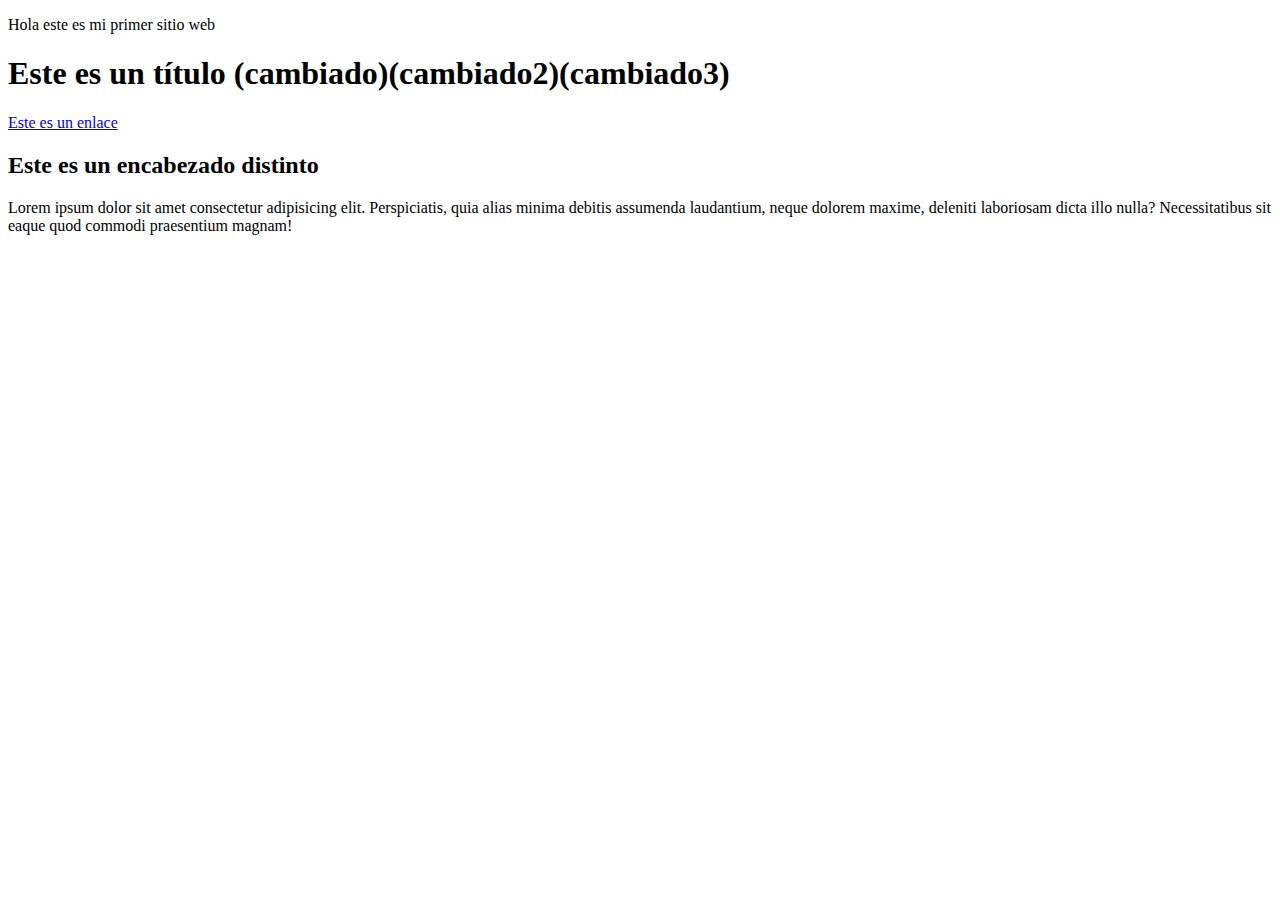
<file: HTMLyCSS/index.html>
<!DOCTYPE html>
<html lang="en">
<head>
    <meta charset="UTF-8">
    <meta http-equiv="X-UA-Compatible" content="IE=edge">
    <meta name="viewport" content="width=device-width, initial-scale=1.0">
    <title>Este es el titulo de mi sitio web</title>
    <link rel="stylesheet" href="css/estilos.css">
</head>
<body>
    <!-- main -->
    <P>Hola este es mi primer sitio web</P>
    <h1>Este es un título (cambiado)(cambiado2)(cambiado3)</h1>
    <a href="#">Este es un enlace</a>
    <div>
        <h2>Este es un encabezado distinto</h2>
        <p>Lorem ipsum dolor sit amet consectetur adipisicing elit. Perspiciatis, quia alias minima debitis assumenda laudantium, neque dolorem maxime, deleniti laboriosam dicta illo nulla? Necessitatibus sit eaque quod commodi praesentium magnam!</p>
    </div>
</body>
</html>
</file>
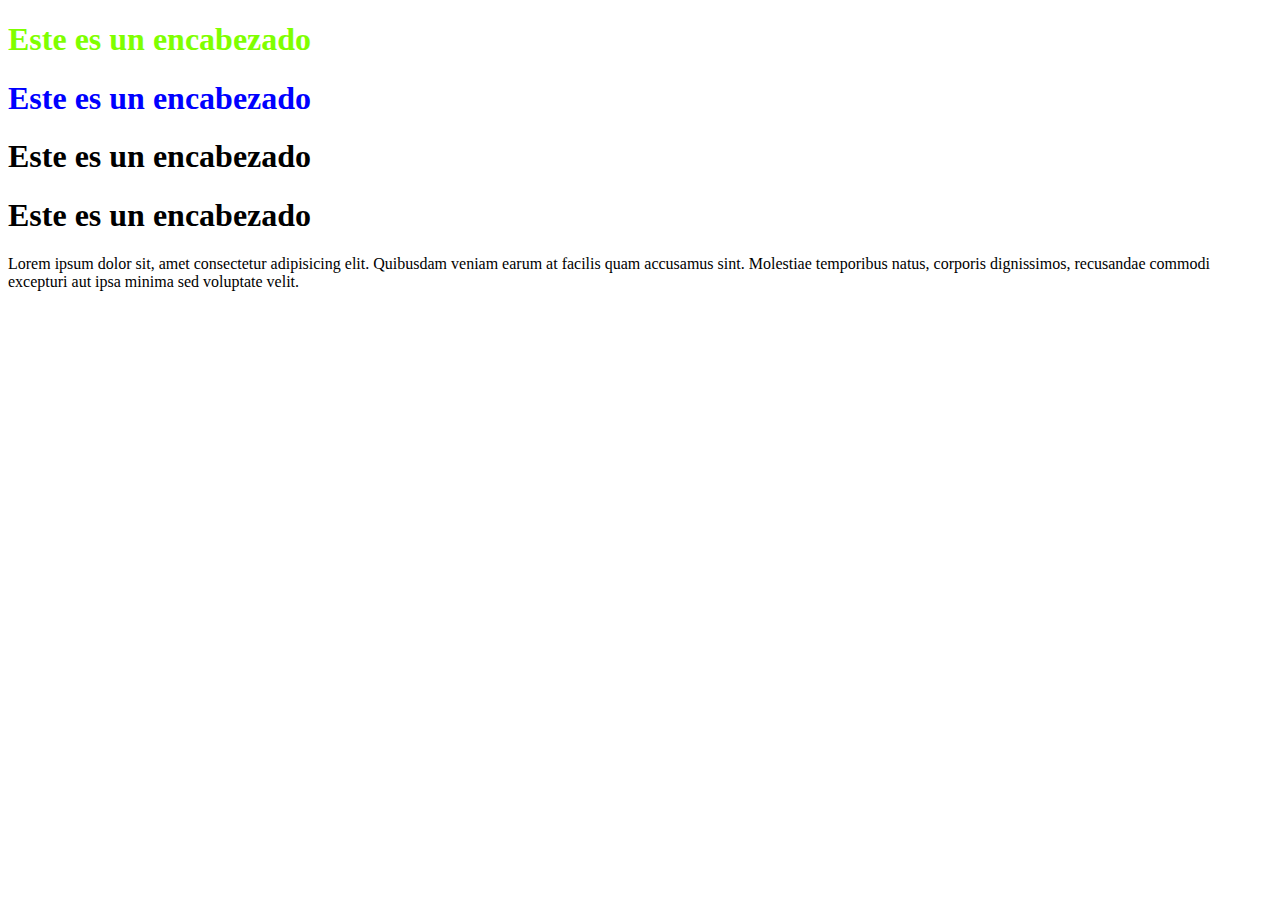
<file: HTMLyCSS/css/index.html>
<!DOCTYPE html>
<html lang="en">
<head>
    <meta charset="UTF-8">
    <meta http-equiv="X-UA-Compatible" content="IE=edge">
    <meta name="viewport" content="width=device-width, initial-scale=1.0">
    <title>Document</title>
    <style>
        /* h1{
            color: brown;
            font-size: 50;
        } */
    </style>
    <link rel="stylesheet" href="estilos.css">
</head>
<body>
 
    <!-- <h1 style="color:coral;font-size: 200px;">
        Este es un encabezado H1
    </h1> -->
    <h1 class="verde">Este es un encabezado</h1>
    <h1 id="unico">Este es un encabezado</h1>
    <h1>Este es un encabezado</h1>
    <h1>Este es un encabezado</h1>
    <p>Lorem ipsum dolor sit, amet consectetur adipisicing elit. Quibusdam veniam earum at facilis quam accusamus sint. Molestiae temporibus natus, corporis dignissimos, recusandae commodi excepturi aut ipsa minima sed voluptate velit.</p>
</body>
</html>
</file>
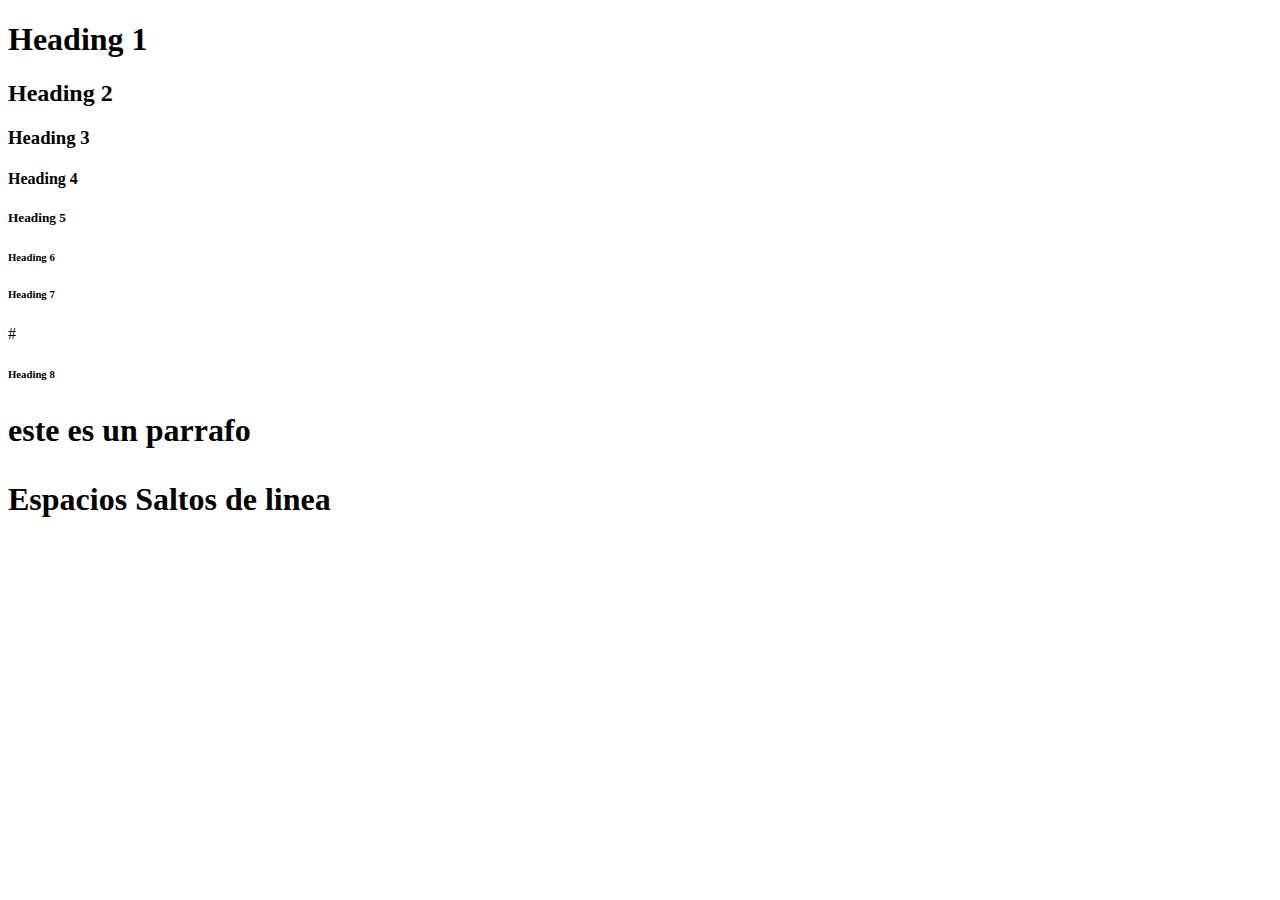
<file: HTMLyCSS/1-1-Encabezados.html>
<!DOCTYPE html>
<html lang="en">
<head>
    <meta charset="UTF-8">
    <meta http-equiv="X-UA-Compatible" content="IE=edge">
    <meta name="viewport" content="width=device-width, initial-scale=1.0">
    <title>Document</title>
</head>
<body>
    
    <h1>Heading 1</h1>
    <h2>Heading 2</h2>
    <h3>Heading 3</h3>
    <h4>Heading 4</h4>
    <h5>Heading 5</h5>
    <h6>Heading 6</h6>
    <h6>Heading 7</h6>
    #<h6>Heading 8</h6>

    <h1>
        <p>este es un parrafo</p>
        Espacios 
        Saltos de linea
    </h1>

</body>
</html>
</file>
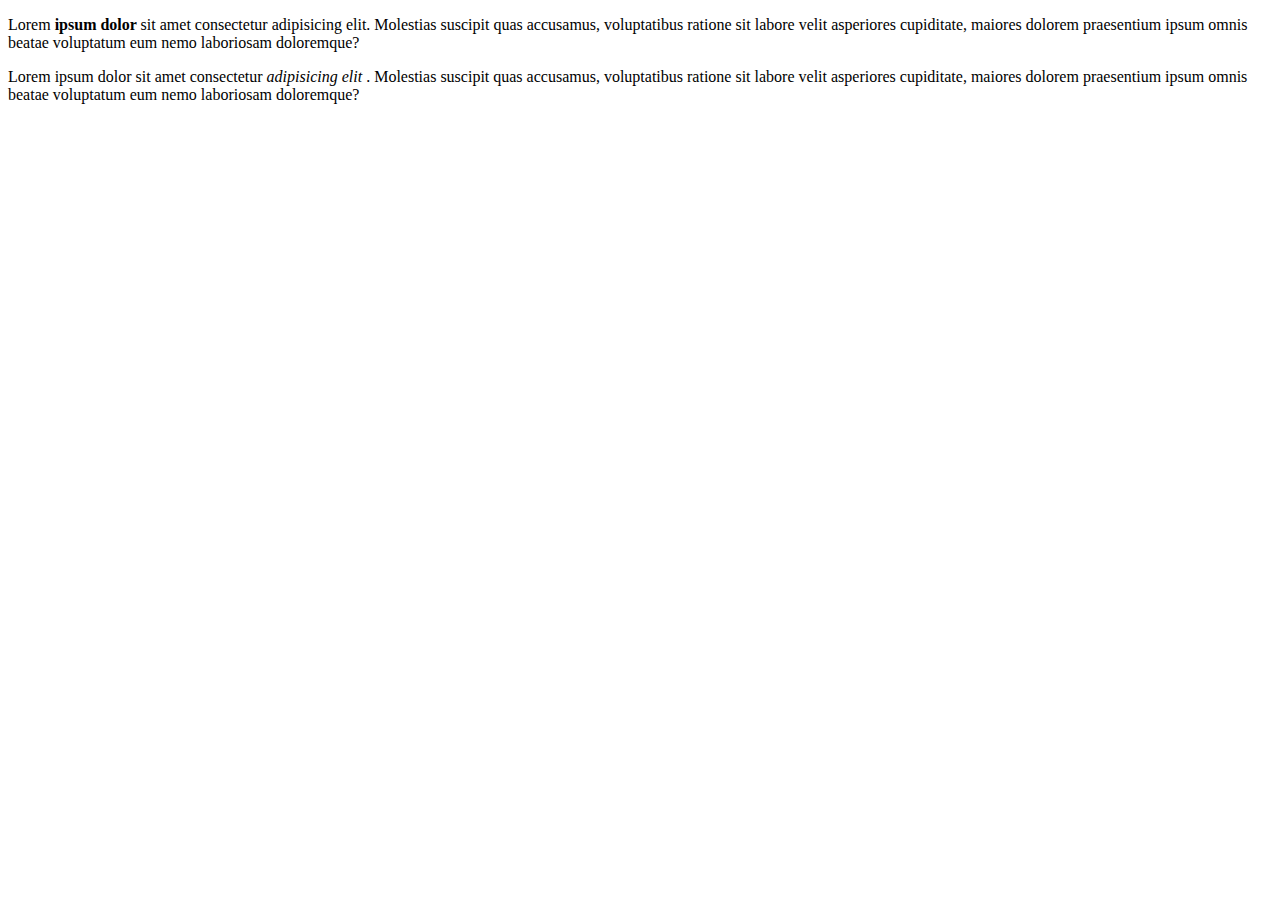
<file: HTMLyCSS/1-2-Parrafos.html>
<!DOCTYPE html>
<html lang="en">
<head>
    <meta charset="UTF-8">
    <meta http-equiv="X-UA-Compatible" content="IE=edge">
    <meta name="viewport" content="width=, initial-scale=1.0">
        <title>Document</title>
</head>
<body>
    <!-- pelotas -->
    <!-- tristes -->
    <p>
        Lorem 
        <b> 
            ipsum dolor
        </b> 
        sit amet consectetur adipisicing elit. Molestias suscipit quas accusamus, voluptatibus ratione sit labore velit asperiores cupiditate, maiores dolorem praesentium ipsum omnis beatae voluptatum eum nemo laboriosam doloremque?
    </p>
    <p>
        Lorem ipsum dolor sit amet consectetur 
        <i> 
            adipisicing elit
        </i>. 
        Molestias suscipit quas accusamus, voluptatibus ratione sit labore velit asperiores cupiditate, maiores dolorem praesentium ipsum omnis beatae voluptatum eum nemo laboriosam doloremque?
    </p>
</body>
</html>
</file>
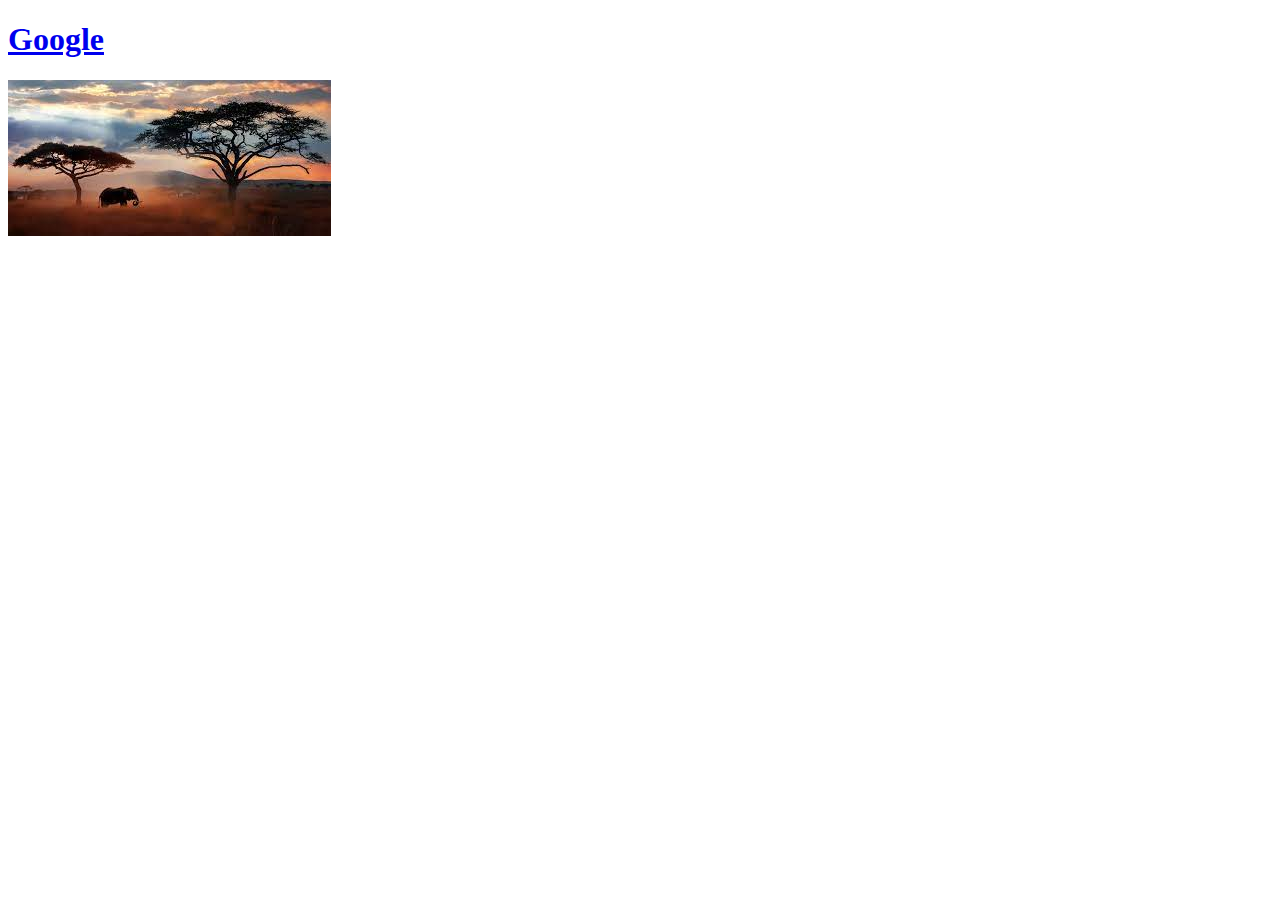
<file: HTMLyCSS/1-3-Atributos.html>
<!DOCTYPE html>
<html lang="en">
<head>
    <meta charset="UTF-8">
    <meta http-equiv="X-UA-Compatible" content="IE=edge">
    <meta name="viewport" content="width=, initial-scale=1.0">
    <title>Document</title>
</head>
<body>
    <h1>
        <a href="https://www.google.com/?gws_rd=ssl">
            Google
        </a>
    </h1>    
    <img src="1.jpg" alt="Imagen importante">


</body>
</html>
</file>
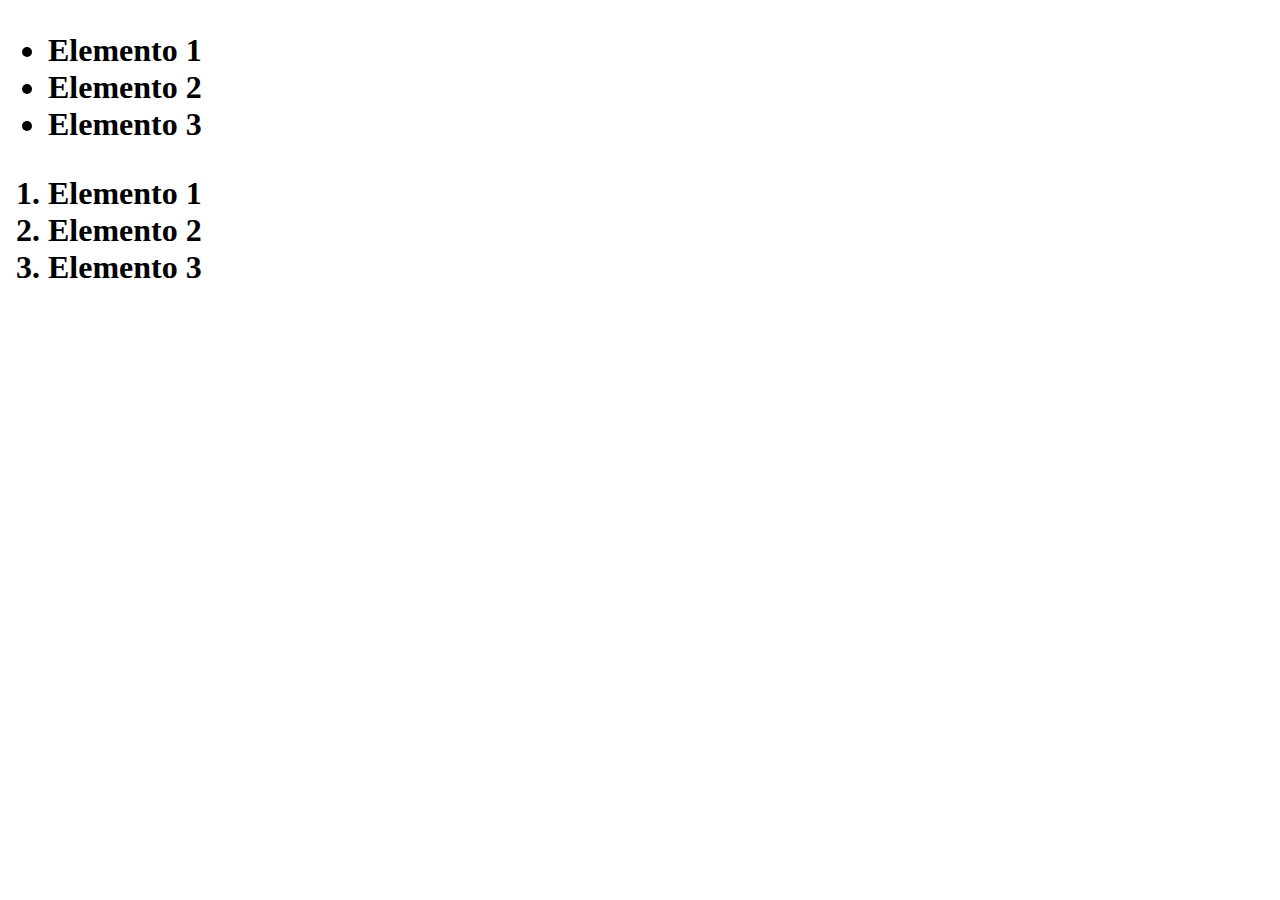
<file: HTMLyCSS/1-4-Listas.html>
<!DOCTYPE html>
<html lang="en">
<head>
    <meta charset="UTF-8">
    <meta http-equiv="X-UA-Compatible" content="IE=edge">
    <meta name="viewport" content="width=device-width, initial-scale=1.0">
    <title>Document</title>
</head>
<body>
    <h1>
        <!-- Esta es una lista desordenada -->
        <ul>
            <li>Elemento 1</li>
            <li>Elemento 2</li>
            <li>Elemento 3</li>
        </ul>
        <!-- Esta es una lista ordenada -->
        <ol>
            <li>Elemento 1</li>
            <li>Elemento 2</li>
            <li>Elemento 3</li>
        </ol>
    </h1>
</body>
</html>
</file>
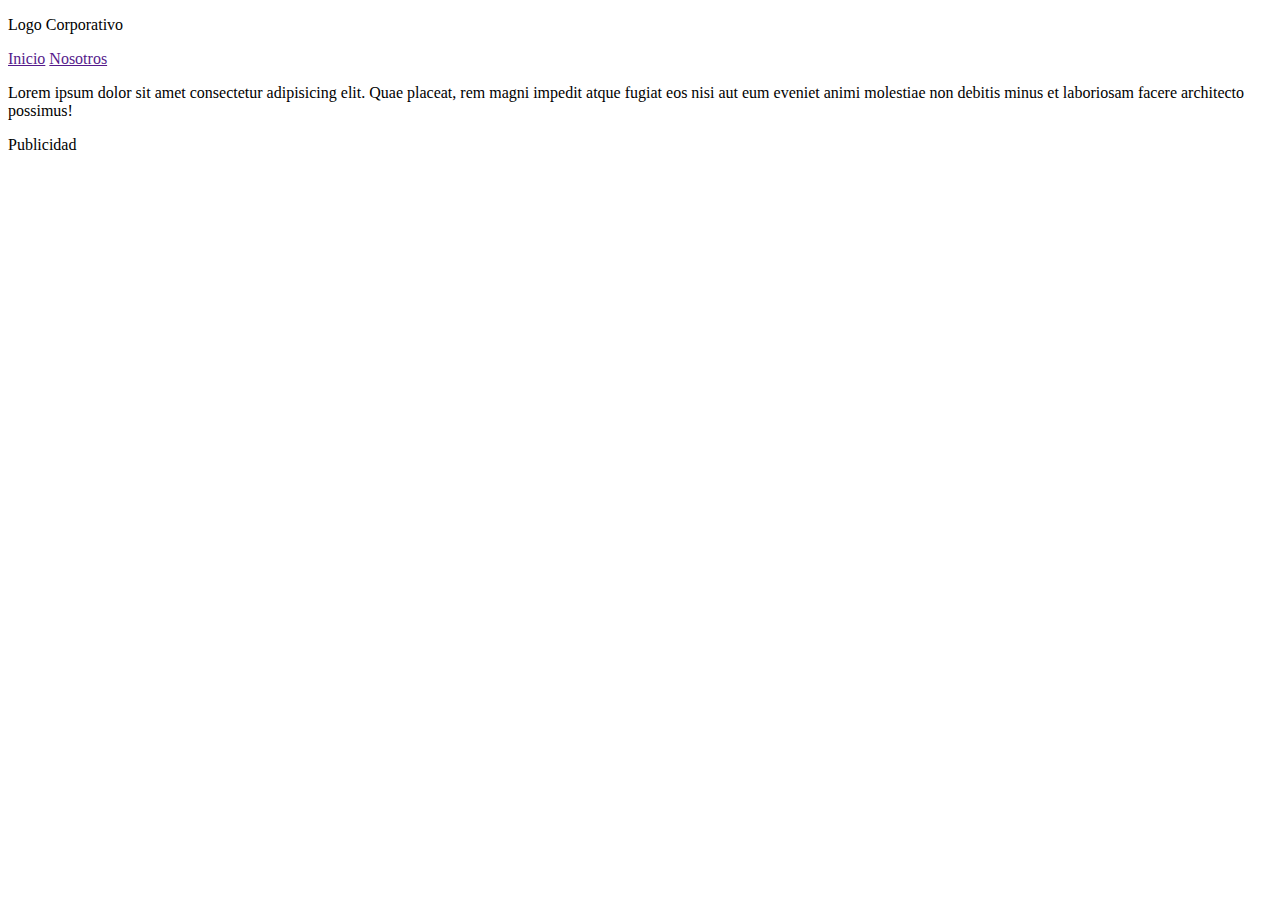
<file: HTMLyCSS/1-5-Semantica.html>
<!DOCTYPE html>
<html lang="en">
<head>
    <meta charset="UTF-8">
    <meta http-equiv="X-UA-Compatible" content="IE=edge">
    <meta name="viewport" content="width=device-width, initial-scale=1.0">
    <title>Document</title>
</head>
<body>
    <header>
        <p>Logo Corporativo</p>
    </header>
    <nav>
        <a href="">Inicio</a>
        <a href="">Nosotros</a>
    </nav>
    <section>
        <p>Lorem ipsum dolor sit amet consectetur adipisicing elit. Quae placeat, rem magni impedit atque fugiat eos nisi aut eum eveniet animi molestiae non debitis minus et laboriosam facere architecto possimus!</p>
    </section>
    <aside>
        <p>Publicidad</p>
    </aside>
</body>
</html>
</file>
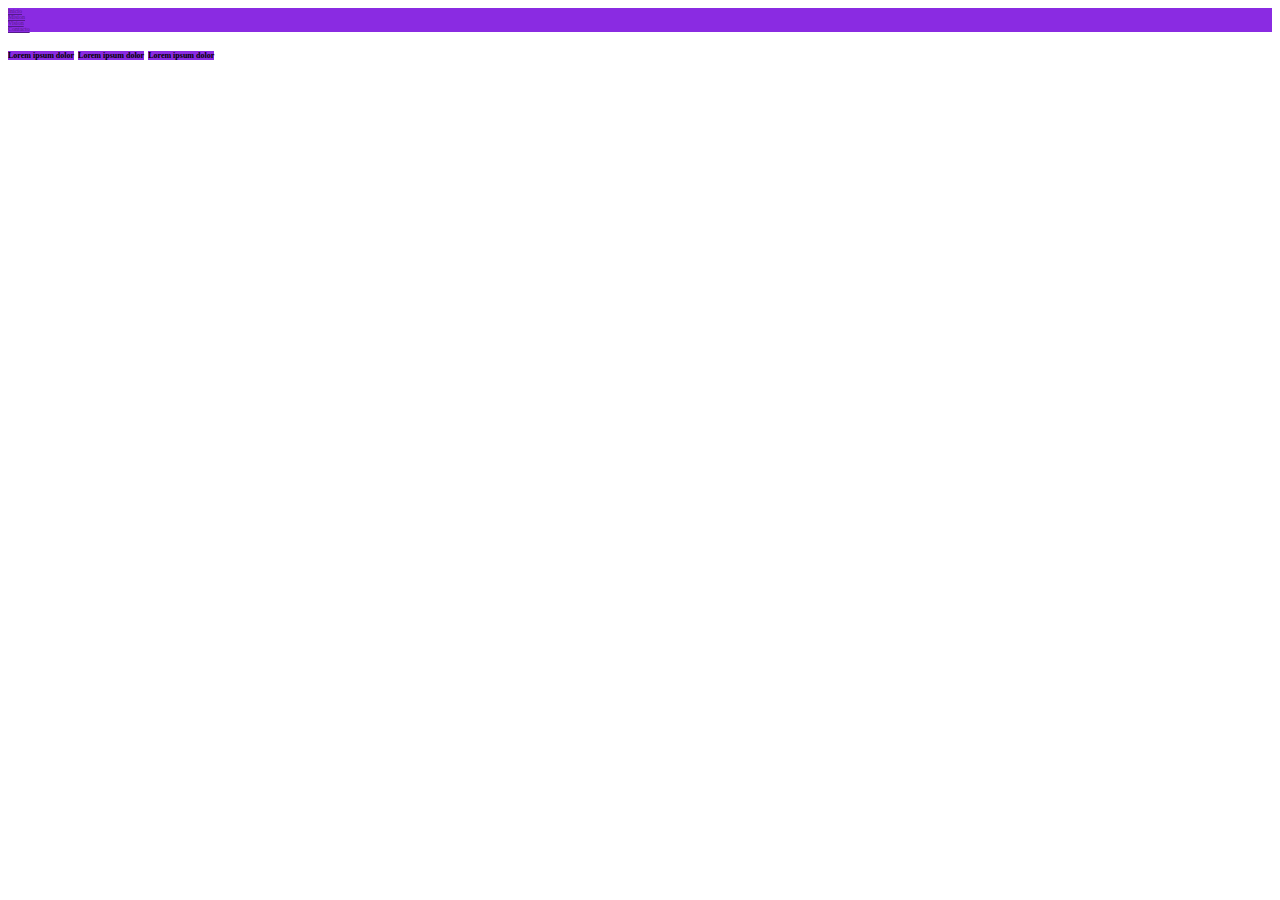
<file: HTMLyCSS/bloques.html>
<!DOCTYPE html>
<html lang="en">
<head>
    <meta charset="UTF-8">
    <meta http-equiv="X-UA-Compatible" content="IE=edge">
    <meta name="viewport" content="width=device-width, initial-scale=1.0">
    <title>Bloques</title>
    <link rel="stylesheet" href="css/bloques.css">
</head>
<body>
    <div>
        <a href="" class="bloque">Inicio</a>
        <a href="" class="bloque">Mision</a>
        <a href="" class="bloque">Vision</a>
        <a href="" class="bloque">Contacto</a>
    </div>
    <h6>Lorem ipsum dolor</h6>
    <h6>Lorem ipsum dolor</h6>
    <h6>Lorem ipsum dolor</h6>
</body>
</html>
</file>
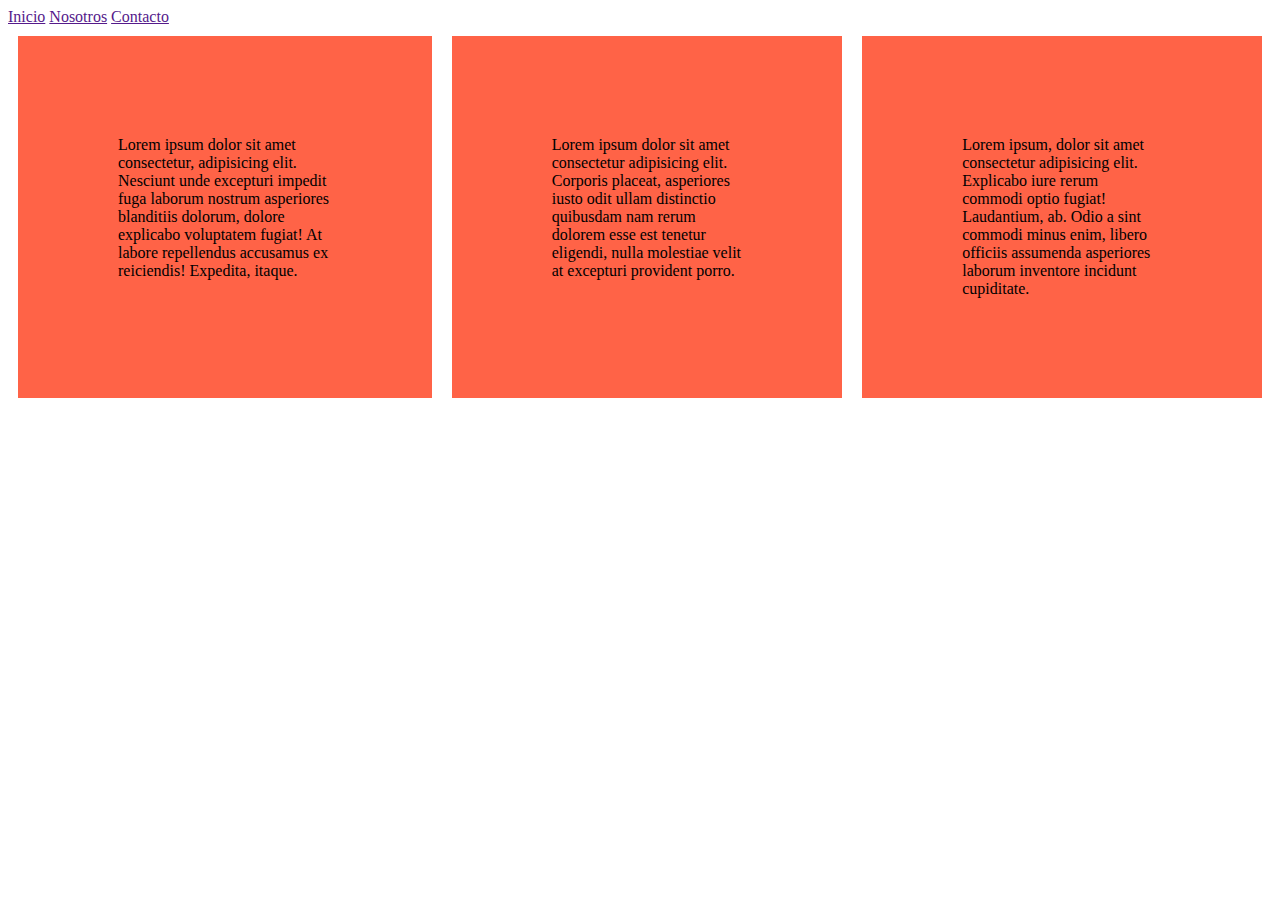
<file: HTMLyCSS/columnas.html>
<!DOCTYPE html>
<html lang="en">
<head>
    <meta charset="UTF-8">
    <meta http-equiv="X-UA-Compatible" content="IE=edge">
    <meta name="viewport" content="width=device-width, initial-scale=1.0">
    <title>Columnas</title>
    <link rel="stylesheet" href="css/columnas.css">
</head>
<body>
    <nav>
        <a href="">Inicio</a>
        <a href="">Nosotros</a>
        <a href="">Contacto</a>
    </nav>
    <section class="padre">
        <p class="estilo1">Lorem ipsum dolor sit amet consectetur, adipisicing elit. Nesciunt unde excepturi impedit fuga laborum nostrum asperiores blanditiis dolorum, dolore explicabo voluptatem fugiat! At labore repellendus accusamus ex reiciendis! Expedita, itaque.</p>
        <p class="estilo1">Lorem ipsum dolor sit amet consectetur adipisicing elit. Corporis placeat, asperiores iusto odit ullam distinctio quibusdam nam rerum dolorem esse est tenetur eligendi, nulla molestiae velit at excepturi provident porro.</p>
        <p class="estilo1">Lorem ipsum, dolor sit amet consectetur adipisicing elit. Explicabo iure rerum commodi optio fugiat! Laudantium, ab. Odio a sint commodi minus enim, libero officiis assumenda asperiores laborum inventore incidunt cupiditate.</p>
    </section>
</body>
</html>
</file>
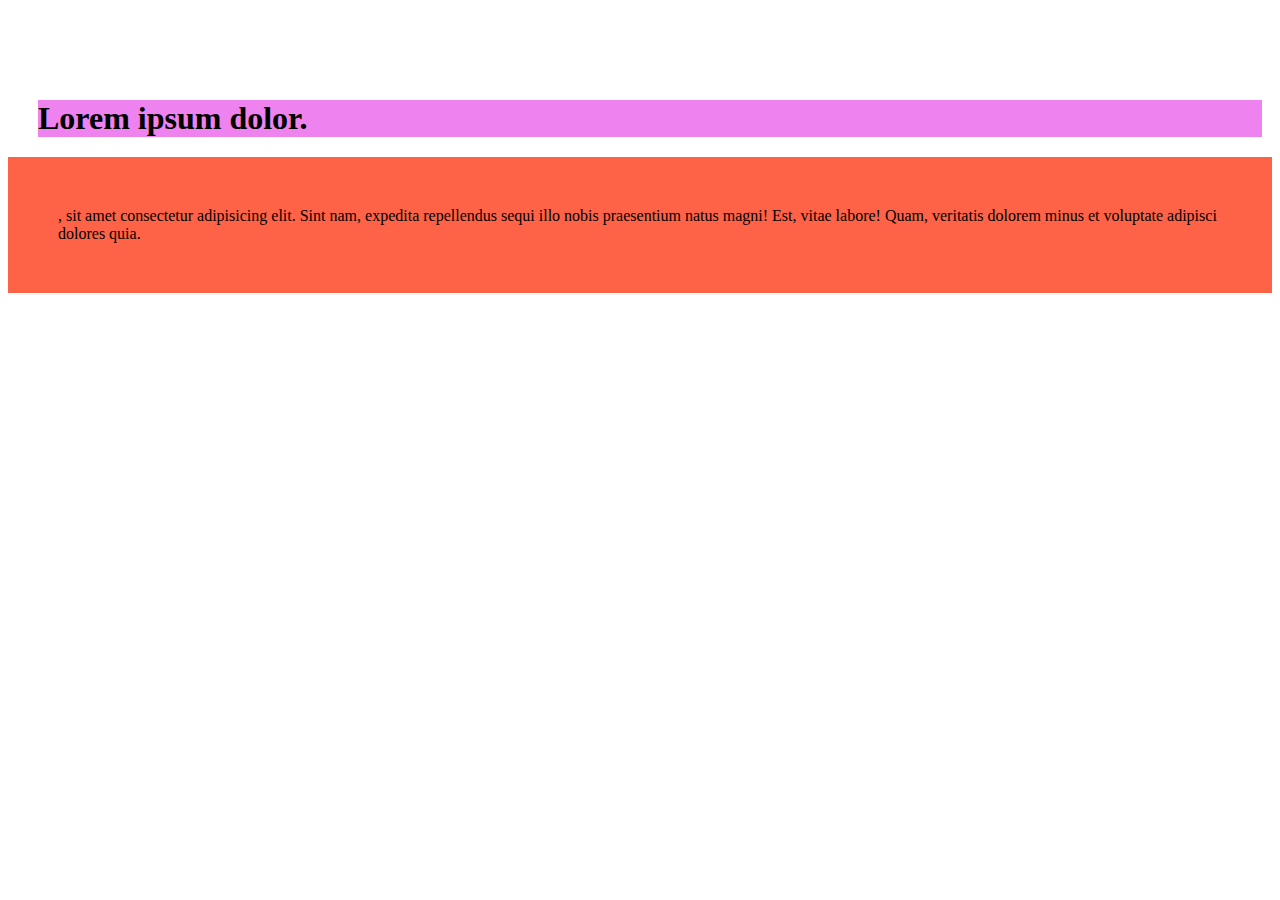
<file: HTMLyCSS/margenes-padding.html>
<!DOCTYPE html>
<html lang="en">
<head>
    <meta charset="UTF-8">
    <meta http-equiv="X-UA-Compatible" content="IE=edge">
    <meta name="viewport" content="width=device-width, initial-scale=1.0">
    <title>Document</title>
    <link rel="stylesheet" href="css/margenes-padding.css">
</head>
<body>
    <h1>Lorem ipsum dolor.</h1>
    <p>
        , sit amet consectetur adipisicing elit. Sint nam, expedita repellendus sequi illo nobis praesentium natus magni! Est, vitae labore! Quam, veritatis dolorem minus et voluptate adipisci dolores quia.
    </p>
</body>
</html>
</file>
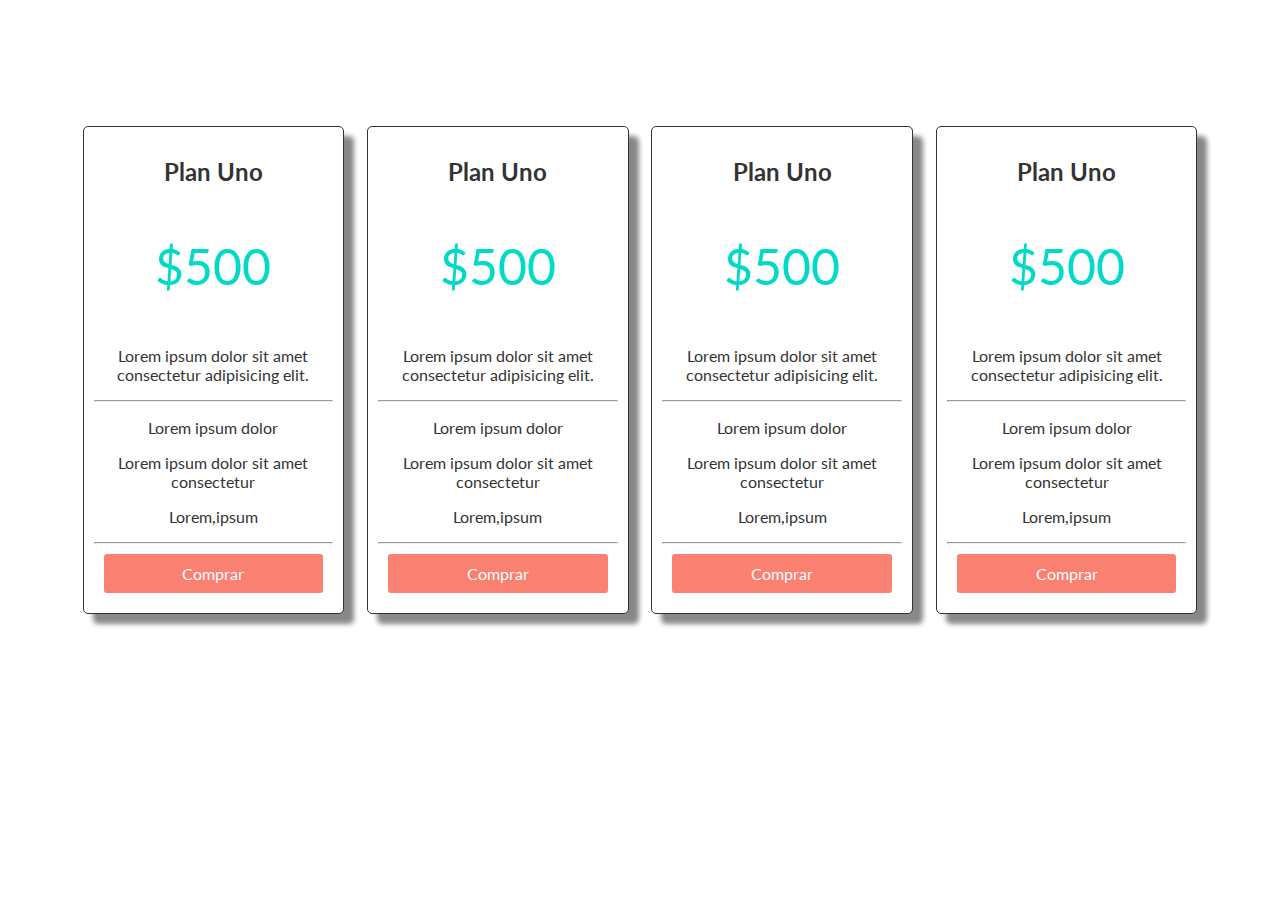
<file: HTMLyCSS/tabla-precios.html>
<!DOCTYPE html>
<html lang="en">
<head>
    <meta charset="UTF-8">
    <meta http-equiv="X-UA-Compatible" content="IE=edge">
    <meta name="viewport" content="width=device-width, initial-scale=1.0">
    <title>Tabla Precios</title>
    <link rel="preconnect" href="https://fonts.googleapis.com">
    <link rel="preconnect" href="https://fonts.gstatic.com" crossorigin>
    <link href="https://fonts.googleapis.com/css2?family=Lato:wght@300;400;700&family=Roboto&display=swap" rel="stylesheet">
    <link rel="stylesheet" href="css/tabla-precios.css">
</head>
<body>
    <Section class="container flex text-center">
        <div class="columna">
            <h2>Plan Uno</h2>
            <p class="precio">$500</p>
            <p>Lorem ipsum dolor sit amet consectetur adipisicing elit.</p>
            <hr>
            <p>Lorem ipsum dolor</p>
            <p>Lorem ipsum dolor sit amet consectetur</p>
            <p>Lorem,ipsum</p>
            <hr>
            <a href="#" class="btn-precio">Comprar</a>
        </div>
        <div class="columna">
            <h2>Plan Uno</h2>
            <p class="precio">$500</p>
            <p>Lorem ipsum dolor sit amet consectetur adipisicing elit.</p>
            <hr>
            <p>Lorem ipsum dolor</p>
            <p>Lorem ipsum dolor sit amet consectetur</p>
            <p>Lorem,ipsum</p>
            <hr>
            <a href="#" class="btn-precio">Comprar</a>
        </div>
        <div class="columna">
            <h2>Plan Uno</h2>
            <p class="precio">$500</p>
            <p>Lorem ipsum dolor sit amet consectetur adipisicing elit.</p>
            <hr>
            <p>Lorem ipsum dolor</p>
            <p>Lorem ipsum dolor sit amet consectetur</p>
            <p>Lorem,ipsum</p>
            <hr>
            <a href="#" class="btn-precio">Comprar</a>
        </div>
        <div class="columna">
            <h2>Plan Uno</h2>
            <p class="precio">$500</p>
            <p>Lorem ipsum dolor sit amet consectetur adipisicing elit.</p>
            <hr>
            <p>Lorem ipsum dolor</p>
            <p>Lorem ipsum dolor sit amet consectetur</p>
            <p>Lorem,ipsum</p>
            <hr>
            <a href="#" class="btn-precio">Comprar</a>
        </div>
    </Section>
</body>
</html>
</file>
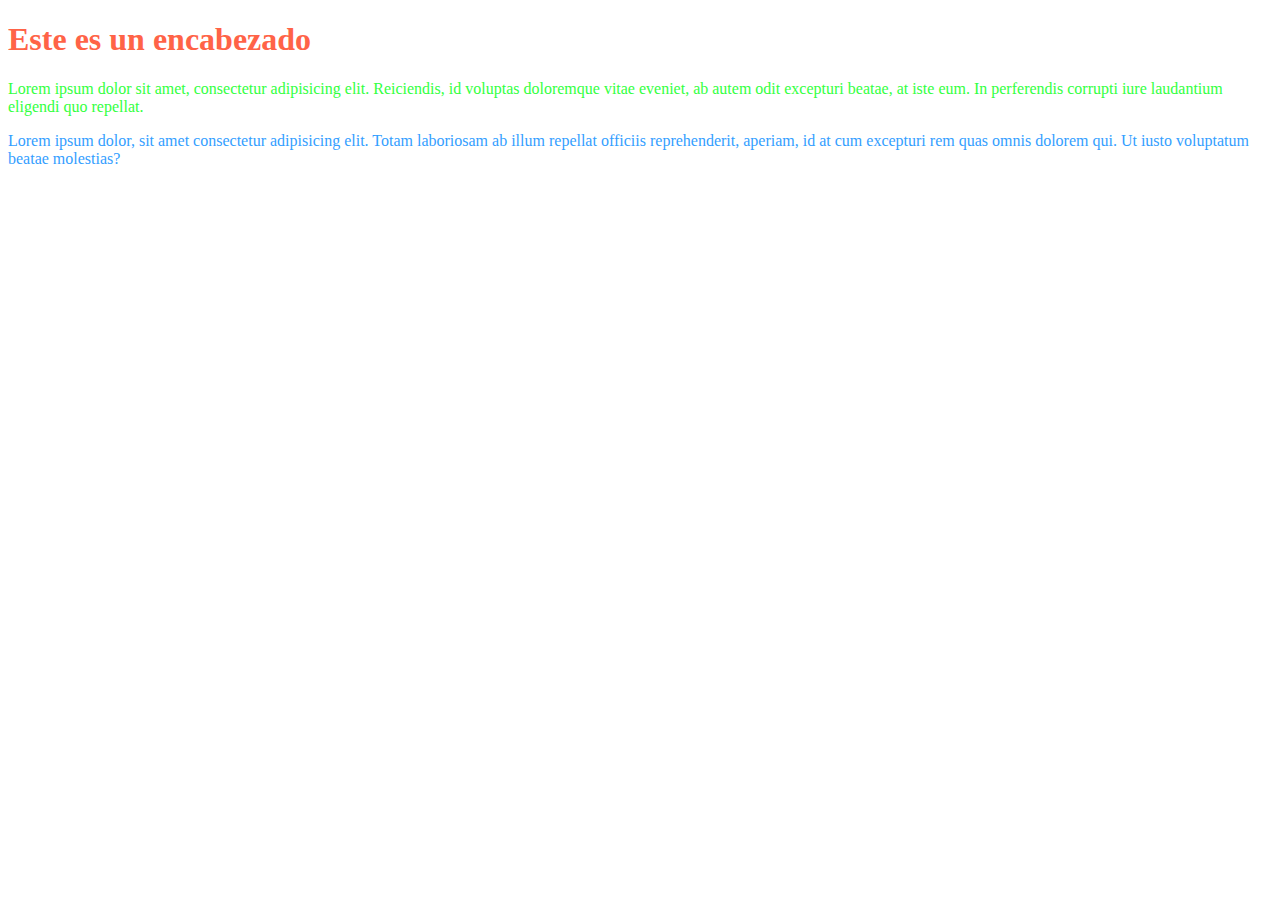
<file: HTMLyCSS/css/colores.html>
<!DOCTYPE html>
<html lang="en">
<head>
    <meta charset="UTF-8">
    <meta http-equiv="X-UA-Compatible" content="IE=edge">
    <meta name="viewport" content="width=device-width, initial-scale=1.0">
    <title>Document</title>
    <link rel="stylesheet" href="colores.css">
</head>
<body>
    <h1 class="color">Este es un encabezado</h1>
    <p class="verde">Lorem ipsum dolor sit amet, consectetur adipisicing elit. Reiciendis, id voluptas doloremque vitae eveniet, ab autem odit excepturi beatae, at iste eum. In perferendis corrupti iure laudantium eligendi quo repellat.</p>
    <p class="azul">Lorem ipsum dolor, sit amet consectetur adipisicing elit. Totam laboriosam ab illum repellat officiis reprehenderit, aperiam, id at cum excepturi rem quas omnis dolorem qui. Ut iusto voluptatum beatae molestias?</p>

</body>
</html>
</file>
<file: HTMLyCSS/css/estilos.css>
#unico{
    color: blue;
}
.verde{
    color: chartreuse;
}
</file>
<file: HTMLyCSS/css/bloques.css>
h6{
    background: blueviolet;
    font-size: 50%;
    display: inline-block;
}

.bloque{
    background: blueviolet;
    display: block;
    font-size: 20%;
}
</file>
<file: HTMLyCSS/css/columnas.css>
.estilo1{
    background: tomato;
    padding: 100px;
    /* width: 25%; */
    margin: 10px;
}

.padre{
    display: flex;
}
</file>
<file: HTMLyCSS/css/margenes-padding.css>
h1{
    background: violet;
    /* margin-left: 50px;
    margin-top: 50px;
    margin-right: 1500px;
    margin-bottom: 50px; */
    /* margin: 100px 20px; */
    margin: 100px 10px 20px 30px;
}

p{
    background: tomato;
    padding: 50px;
}
</file>
<file: HTMLyCSS/css/tabla-precios.css>
body{
    font-family: 'Lato', sans-serif;
}
h2{
    font-weight: 400px;
}
p{
    font-weight: 300px;
}
.container{
    margin: 10% auto;
    width: 90%;
}

.flex{
    display: flex;
    flex-wrap: wrap;
}

.text-center{
    text-align: center;
}
.columna{
    background: rgb(288, 288, 288);
    color: #333;
    border: 1px solid #333;
    margin: 0px auto;
    padding: 10px;
    border-radius: 5px;
    box-shadow: 10px 10px 5px #888;
    width: 23%;
    box-sizing: border-box;
}
.precio{
    font-size: 50px;
    color: #00dac7;
}
.btn-precio{
    background: salmon;
    display: block;
    padding: 10px;
    color: #fff;
    text-decoration: none;
    border-radius: 3px;
    margin: 10px;
}
.btn-precio:hover{
    background: #00dac7;
}
@media(max-width: 1070px){
    .columna{
        width: 45%;
        margin-bottom: 20px;
    }
}
@media(max-width: 600px){
    .columna{
    width: 100%;
    margin-bottom: 20px;
    }
}
</file>
<file: HTMLyCSS/css/colores.css>
.color{
    color: tomato;
}

.verde{
    color:rgb(51, 255, 65);
}

.azul{
    color:#339EFF;
}
</file>
